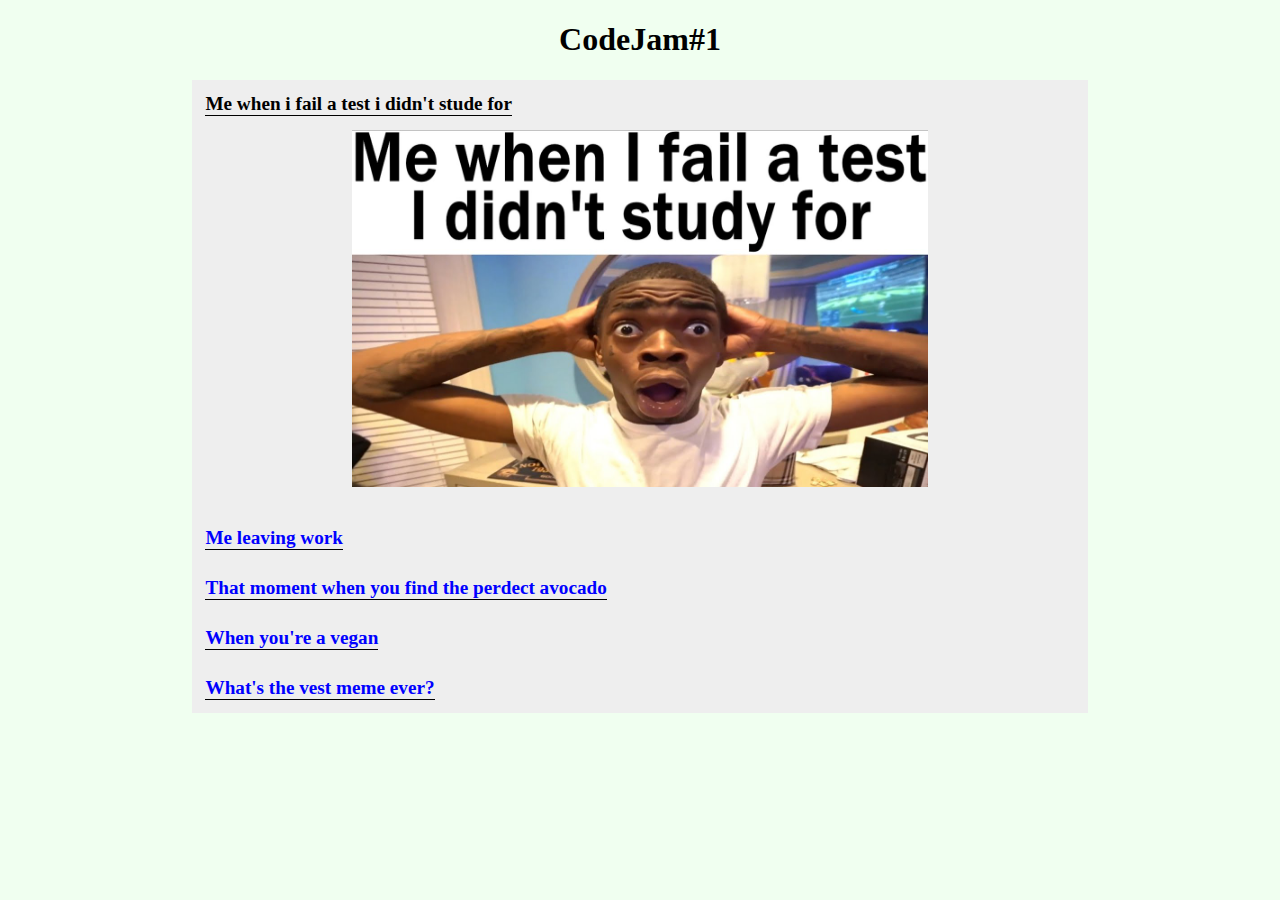
<file: cssBayan/index.html>
<!DOCTYPE html>
<html lang="en">
<head>
    <meta charset="UTF-8">
    <meta http-equiv="X-UA-Compatible" content="IE=edge">
    <meta name="viewport" content="width=device-width, initial-scale=1.0">
    <title>Meme accordin</title>
    <link rel="stylesheet" href="./normalize.css">
    <link rel="stylesheet" href="styles.css">
</head>
<body class="body">

    <main class="wrapper">
        <h1 class="main-title">CodeJam#1</h1>

        <div class="accordion">
            <input type="radio" id="accordion-item-1" name="accordion" checked>
            <label for="accordion-item-1" class="accordion-title">
              <div class="accordion-wr">
                <p>Me when i fail a test i didn't stude for</p>
                <span class="accordion-icon">
                  <img src="./assets/xmark-solid.svg" alt="x-mark" class="accordion-icon__img">
                </span>
              </div>
              <div class="accordion-content">
                <img src="./assets/MeWhenIFailATest.png" alt="me when i fail a test" class="accordion-img">
              </div>
            </label>

          
            <input type="radio" id="accordion-item-2" name="accordion">
            <label for="accordion-item-2" class="accordion-title">
              <div class="accordion-wr">
                <p>Me leaving work</p>
                <span class="accordion-icon">
                  <img src="./assets/xmark-solid.svg" alt="x-mark" class="accordion-icon__img">
                </span>
              </div>
              <div class="accordion-content">
                <img src="./assets/MeLeavingWork.png" alt="me leaving work" class="accordion-img">
              </div>
            </label>

          
            <input type="radio" id="accordion-item-3" name="accordion">
            <label for="accordion-item-3" class="accordion-title">
              <div class="accordion-wr">
                <p>That moment when you find the perdect avocado</p>
                <span class="accordion-icon">
                  <img src="./assets/xmark-solid.svg" alt="x-mark" class="accordion-icon__img">
                </span>
              </div>
              <div class="accordion-content">
                <img src="./assets/thatMomentWhen.png" alt="that moment when" class="accordion-img">
              </div>
            </label>


            <input type="radio" id="accordion-item-4" name="accordion">
            <label for="accordion-item-4" class="accordion-title">
              <div class="accordion-wr">
                <p>When you're a vegan</p>
                <span class="accordion-icon">
                  <img src="./assets/xmark-solid.svg" alt="x-mark" class="accordion-icon__img">
                </span>
              </div>
              <div class="accordion-content">
                <img src="./assets/whenYouAreVegan.png" alt="when you are a vegan" class="accordion-img">
              </div>
            </label>


            <input type="radio" id="accordion-item-5" name="accordion">
            <label for="accordion-item-5" class="accordion-title">
              <div class="accordion-wr">
                <p>What's the vest meme ever?</p>
                <span class="accordion-icon">
                  <img src="./assets/xmark-solid.svg" alt="x-mark" class="accordion-icon__img">
                </span>
              </div>
              <div class="accordion-content">
                <img src="./assets/whatsTheBestMeme.png" alt="whats the best meme" class="accordion-img">
              </div>
            </label>

          </div>
    </main>
    
</body>
</html>
</file>
<file: cssBayan/styles.css>
.body {
    font-size: 16px;
    background-color: honeydew;
}

.wrapper {
    width: 80vw;
    height: auto;
    margin: 0 auto;
}

.main-title {
    text-align: center;
}

.accordion {
    display: flex;
    flex-direction: column;
  }
  
  .accordion-title {
    display: flex;
    flex-direction: column;
    justify-content: space-between;
    cursor: pointer;
    background-color: #eee;
    font-weight: bold;
    transition: background-color 0.3s ease-in-out;
  }

  .accordion-wr {
    display: flex;
    justify-content: space-between;
    cursor: pointer;
    background-color: #eee;
    font-weight: bold;
    transition: background-color 0.3s ease-in-out;
  }

  .accordion-wr p {
    border-bottom: 1px solid black;
  }
  
  .accordion-title:hover {
    background-color: #ddd;
  }
  
  .accordion-content {
    height: 0;
    overflow: hidden;
    margin: 0 auto;
    transition: height 0.5s ease-in-out;
  }
  
  input[type="radio"] {
    display: none;
  }
  
  input[type="radio"]:checked + .accordion-title  .accordion-content {   /*Открываем по клику*/
    padding: 0.7em;
    height: 20em;
    transition: padding 0.1s ease-in-out;
    transition: height 0.5s ease-in-out;
  }

  input[type="radio"]:checked + .accordion-title .accordion-icon__img {
    transition: 0.5s;
    transform: rotate(45deg);
  }
  
  input[type="radio"]:not(:checked) + .accordion-title .accordion-icon__img {
    transition: 0.5s;
    transform: rotate(0deg);
  }

  
  .accordion input[type="radio"]:not(:checked) ~ .accordion-title {
    color: blue;
  }
  
  .accordion input[type="radio"]:checked + .accordion-title {
    color: black;
  }

  .accordion-img {
    width: 30em;
    height: 100%;
  }

.accordion-icon__img {
  display: none;
  text-align: end;
  width: 0.7em;
}

.accordion:hover .accordion-icon__img {
  display: block;
}

.accordion:hover input[type="radio"] + .accordion-title {
  color: black; 
}

@media (min-width: 1181px) and (max-width: 1920px) {

.wrapper {
  width: 70vw;
}
.accordion-title {
  font-size: 1.2em;
  padding: 0.7em;
}
}

@media (min-width: 686px) and (max-width: 1180px) {
  .wrapper {
    width: 65vw;
  }
  .accordion-title {
    font-size: 1em;
    padding: 0.6em;
  }

  .accordion-img {
    width: 25em;
    height: 100%;
  }
}

@media (min-width: 319px) and (max-width: 685px) {
  .wrapper {
    margin: 0 2em;
  }
  .accordion-title {
    font-size: 0.9em;
    padding: 0.6em;
  }

  .accordion-img {
    width: 16em;
    height: 100%;
  }

  input[type="radio"]:checked + .accordion-title + .accordion-content {   /*Открываем по клику*/
    padding: 0.5em;
    height: 15em;
    transition: padding 0.1s ease-in-out;
    transition: height 0.5s ease-in-out;
  }
}

@media (hover: hover) and (pointer: fine)  {
  .accordion-title:hover  .accordion-content  {  /*При наведении открываем*/
    padding: 0.7em;
    height: 20em;
    transition: padding 0.1s ease-in-out;
    transition: height 0.5s ease-in-out;
  }
}
</file>
